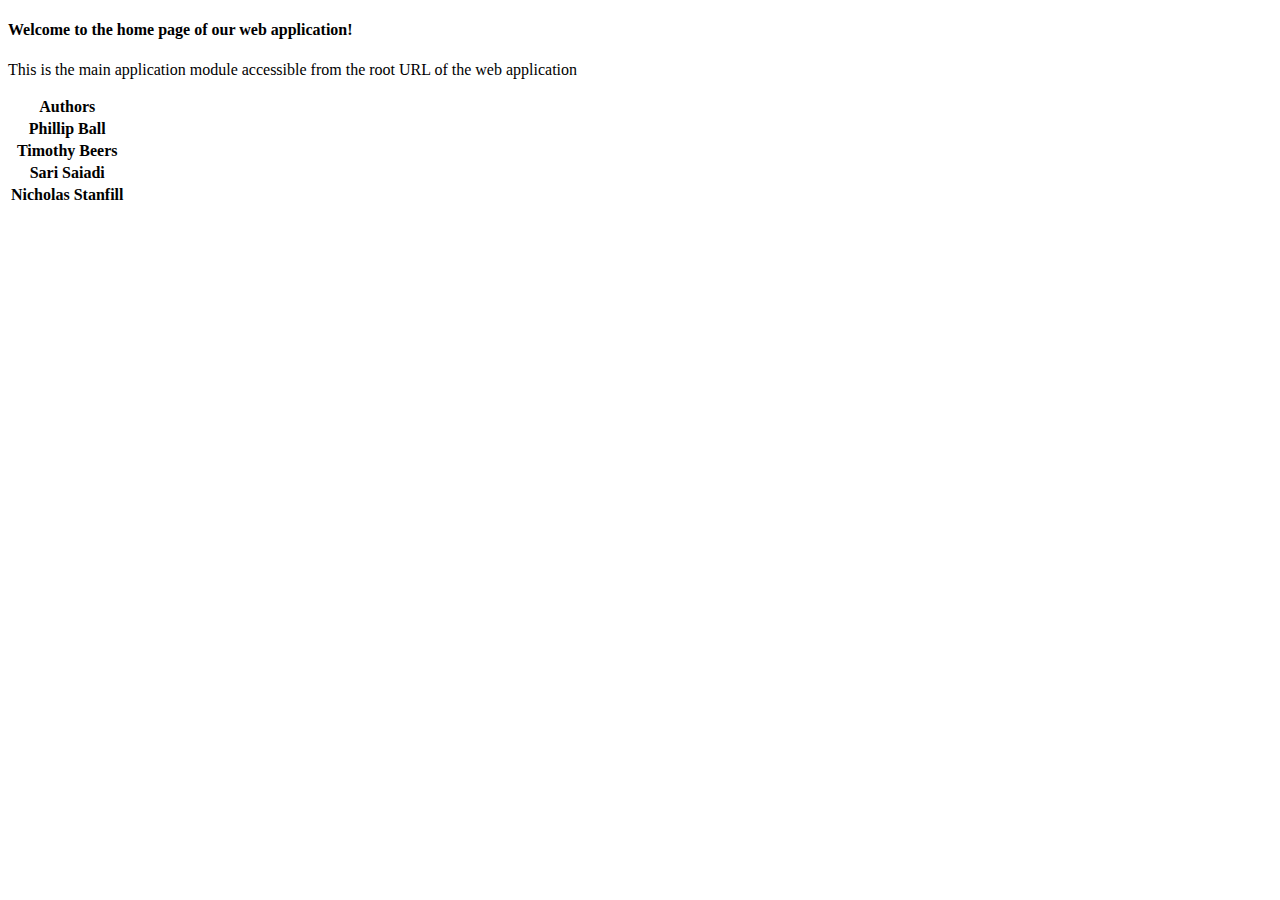
<file: CST-339_Milestone/src/main/resources/templates/index.html>
<!DOCTYPE html>
<html xmlns:th="http://www.thymeleaf.org" xmlns:layout="http://www.ultraq.net.nz/thymeleaf/layout" layout:decorate="~{layouts/defaultTemplate}">
	<body>
		<div layout:fragment="content" class="main-content-home">
			<h4>Welcome to the home page of our web application!</h4>
			<p>This is the main application module accessible from the root URL of the web application</p>
			<table class="table border">
				<thead>
					<tr class="author-table-header" scope="col">
						<th>Authors</th>
					</tr>
				</thead>
				<tbody>
					<tr>
						<th scope="row">Phillip Ball</th>
					</tr>
					<tr>
						<th scope="row">Timothy Beers</th>
					</tr>
					<tr>
						<th scope="row">Sari Saiadi</th>
					</tr>
					<tr>
						<th scope="row">Nicholas Stanfill</th>
					</tr>
				</tbody>
			</table>
		</div>
	</body>
</html>
</file>
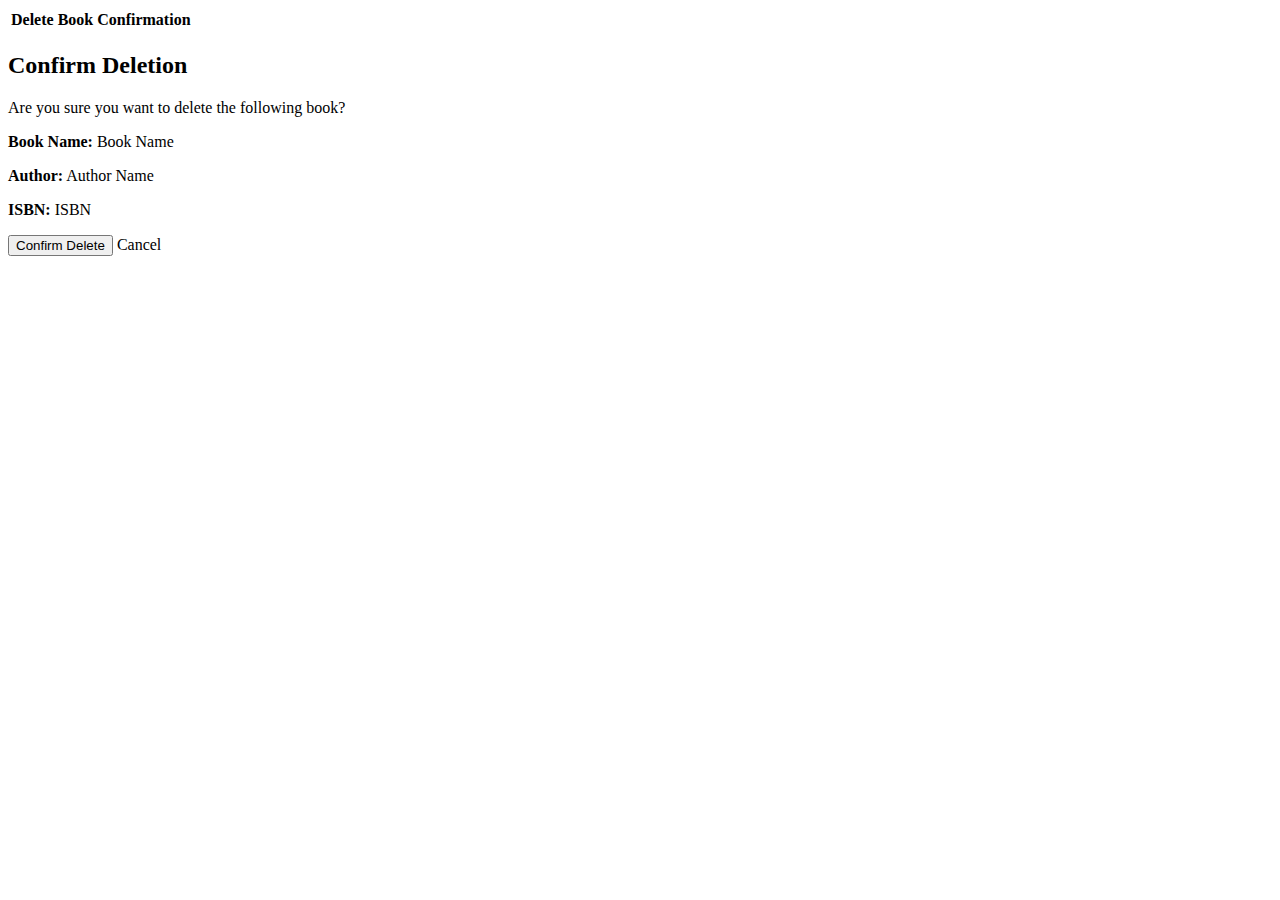
<file: CST-339_Milestone/src/main/resources/templates/bookdelete.html>
<!DOCTYPE html>
<html xmlns:th="http://www.thymeleaf.org" xmlns:layout="http://www.ultraq.net.nz/thymeleaf/layout"
      layout:decorate="~{layouts/defaultTemplate}">

<body>
      <div layout:fragment="content" class="main-content-home">
            <table class="table border">
                  <thead>
                        <tr class="author-table-header" scope="col">
                              <th>Delete Book Confirmation</th>
                        </tr>
                  </thead>
            </table>
            <div>
                  <h2>Confirm Deletion</h2>
                  <p>Are you sure you want to delete the following book?</p>

                  <div class="book-details">
                        <p><strong>Book Name:</strong> <span th:text="${productModel.bookName}">Book Name</span></p>
                        <p><strong>Author:</strong> <span th:text="${productModel.authorName}">Author Name</span></p>
                        <p><strong>ISBN:</strong> <span th:text="${productModel.isbn}">ISBN</span></p>
                  </div>

                  <div class="mt-4">
                        <form class="form-default" th:action="@{/library/delete/{isbn}(isbn=${productModel.isbn})}" method="post">
                              <button type="submit" class="btn btn-danger">Confirm Delete</button>
                              <a th:href="@{/library}" class="btn btn-secondary">Cancel</a>
                        </form>
                  </div>
            </div>
      </div>
</body>

</html>
</file>
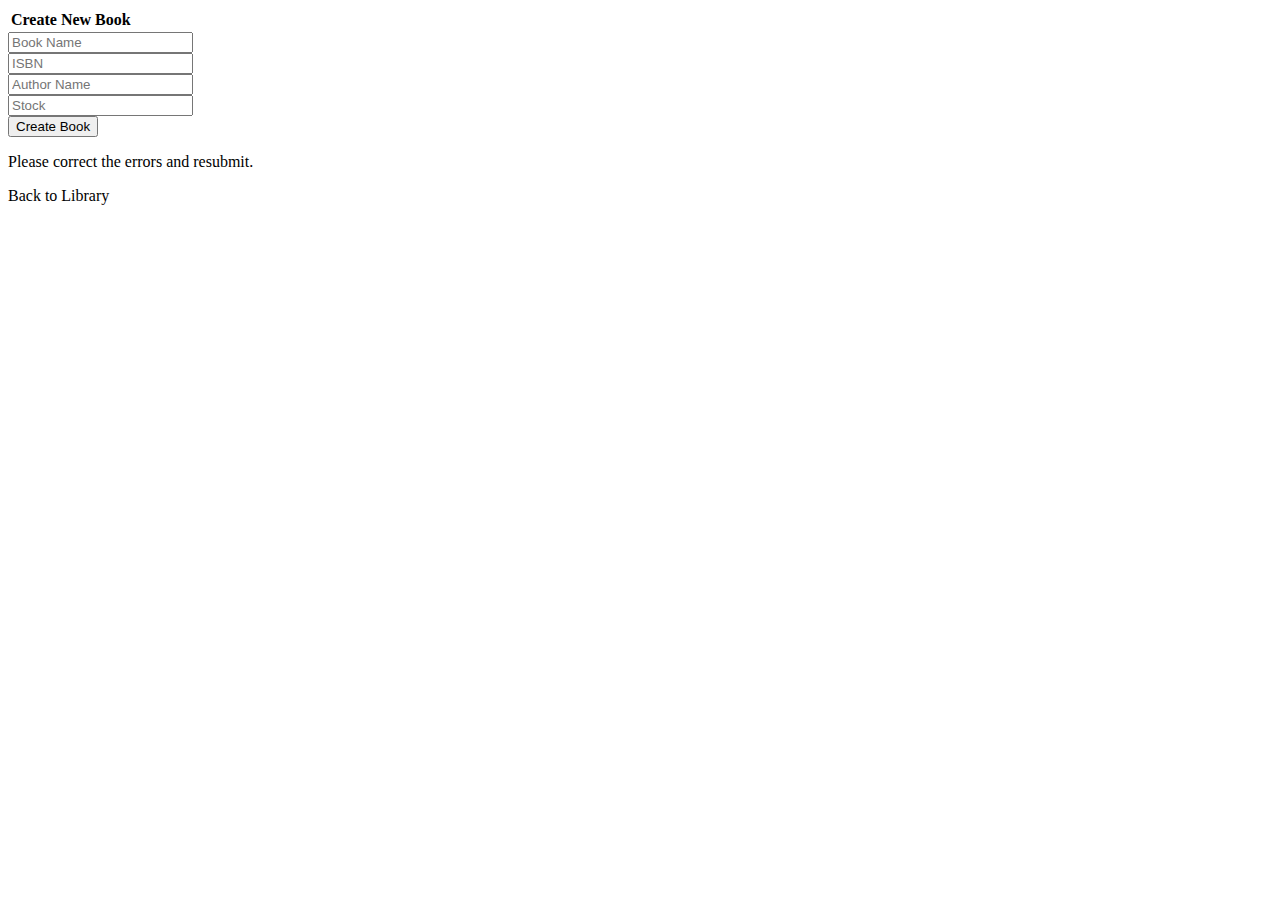
<file: CST-339_Milestone/src/main/resources/templates/createnewbook.html>
<!DOCTYPE html>
<html xmlns:th="http://www.thymeleaf.org" xmlns:layout="http://www.ultraq.net.nz/thymeleaf/layout" layout:decorate="~{layouts/defaultTemplate}">
	<body>
		<div layout:fragment="content" class="main-content-home">
			<table class="table border">
				<thead>
					<tr class="author-table-header" scope="col">
						<th>Create New Book</th>
					</tr>
				</thead>
		        
			</table>
		    <body>
				<form class="form-default" th:action="@{/library/create}" th:object="${productModel}" method="post">
				    <div class="form-group">
					<input type="text" th:field="*{bookName}" id="bookName" placeholder="Book Name" class="form-control"
						th:classappend="${#fields.hasErrors('bookName')} ? 'is-invalid' : ''">
					<span class="error" th:if="${#fields.hasErrors('bookName')}" th:errors="*{bookName}"></span>
				    </div>
				    <div class="form-group">
					<input type="text" th:field="*{isbn}" id="isbn" placeholder="ISBN" class="form-control"
						th:classappend="${#fields.hasErrors('isbn')} ? 'is-invalid' : ''">
					<span class="error" th:if="${#fields.hasErrors('isbn')}" th:errors="*{isbn}"></span>
				    </div>
				    <div class="form-group">
					<input type="text" th:field="*{authorName}" id="authorName" placeholder="Author Name" class="form-control"
						th:classappend="${#fields.hasErrors('authorName')} ? 'is-invalid' : ''">
					<span class="error" th:if="${#fields.hasErrors('authorName')}" th:errors="*{authorName}"></span>
				    </div>
				    <div class="form-group">
					<input type="number" th:field="*{stock}" id="stock" placeholder="Stock" class="form-control"
						th:classappend="${#fields.hasErrors('stock')} ? 'is-invalid' : ''">
					<span class="error" th:if="${#fields.hasErrors('stock')}" th:errors="*{stock}"></span>
				    </div>

				<div class="form-group">
					<input type="submit" value="Create Book" class="btn btn-primary">
				</div>
				<div th:if="${#fields.hasErrors('*')}" class="error general-error">
					<p>Please correct the errors and resubmit.</p>
				</div>
				</form>
				<div th:if="${message}">
				    <p th:text="${message}" style="color:green;"></p>
				</div>
				<a th:href="@{/library}" class="btn btn-secondary mt-3">Back to Library</a>
		    </body>
		</div>
	</body>
</html>
</file>
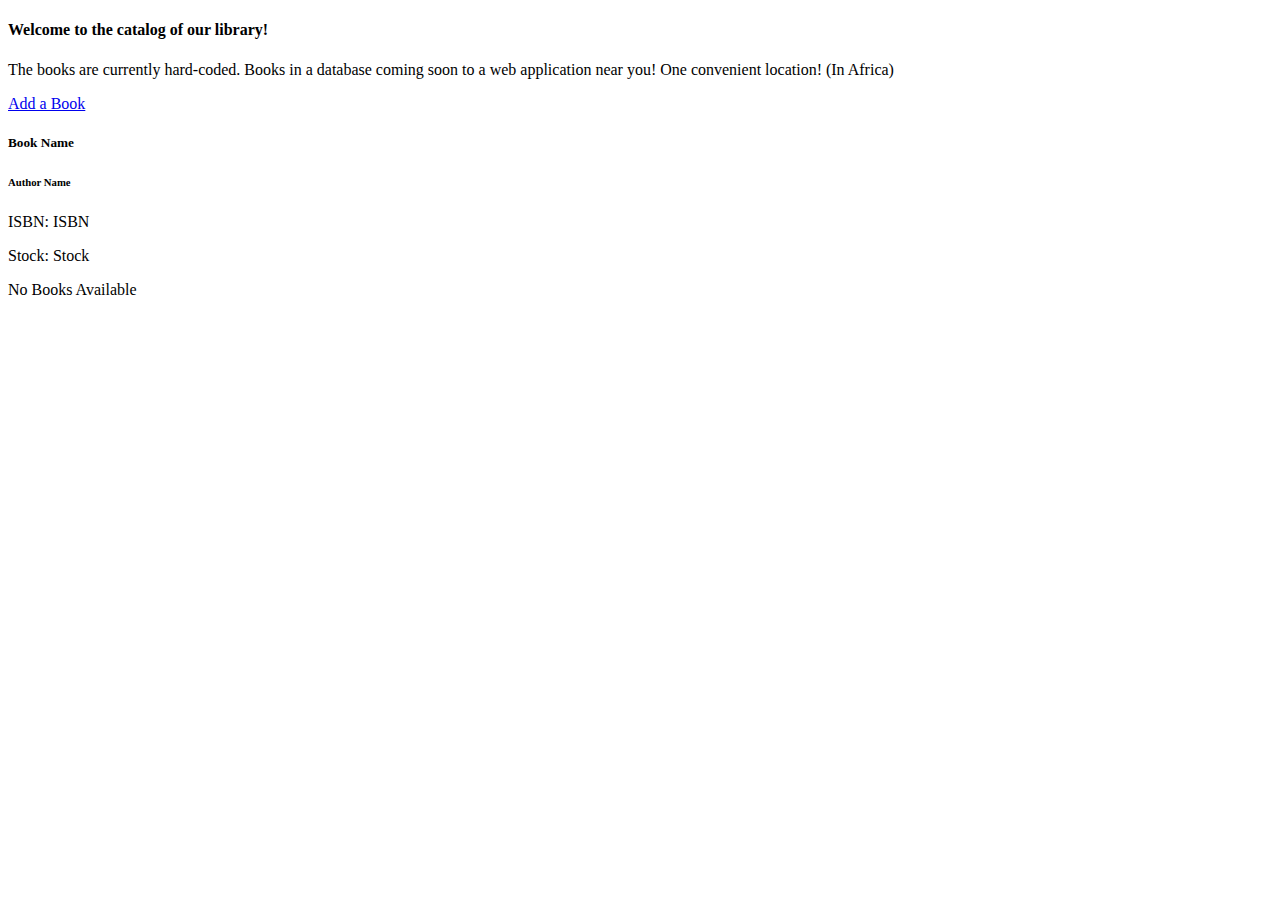
<file: CST-339_Milestone/src/main/resources/templates/library.html>
<!DOCTYPE html>
<html xmlns:th="http://www.thymeleaf.org" xmlns:layout="http://www.ultraq.net.nz/thymeleaf/layout" layout:decorate="~{layouts/defaultTemplate}">
	<body>
		<div layout:fragment="content" class="main-content-home">
			<h4>Welcome to the catalog of our library!</h4>
			
			<p>The books are currently hard-coded. Books in a database coming soon to a web application near you! One convenient
				location! (In Africa)</p>
			
			<a role="button" class="btn btn-info mb-4" href="/library/create">Add a Book</a>
			
			<div class="book-grid">
				<div class="row row-cols-1 row-cols-md-2 row-cols-lg-3 row-cols-xl-4 g-4 gy-4">
					<div th:each="book : ${library}" class="col">
						<!-- Phillip - Added an anchor tag here to make it clickable towards the viewbook.html-->
						<a th:href="@{/library/view/{isbn}(isbn=${book.isbn})}" class="text-decoration-none">
							<div class="card h-100">
								<div class="card-body">
									<h5 class="card-title" th:text="${book.bookName}">Book Name</h5>
									<h6 class="card-subtitle mb-2 text-muted" th:text="${book.authorName}">Author Name</h6>
									<p class="card-text">ISBN: <span th:text="${book.isbn}">ISBN</span></p>
									<p class="card-text">Stock: <span th:text="${book.stock}">Stock</span></p>
								</div>
							</div>
						</a>
					</div>
				</div>
			</div>
			
			<div th:if="${library == null || #lists.isEmpty(library)}" class="alert alert-info mt-4">
				No Books Available
			</div>
		</div>
	</body>
</html>
</file>
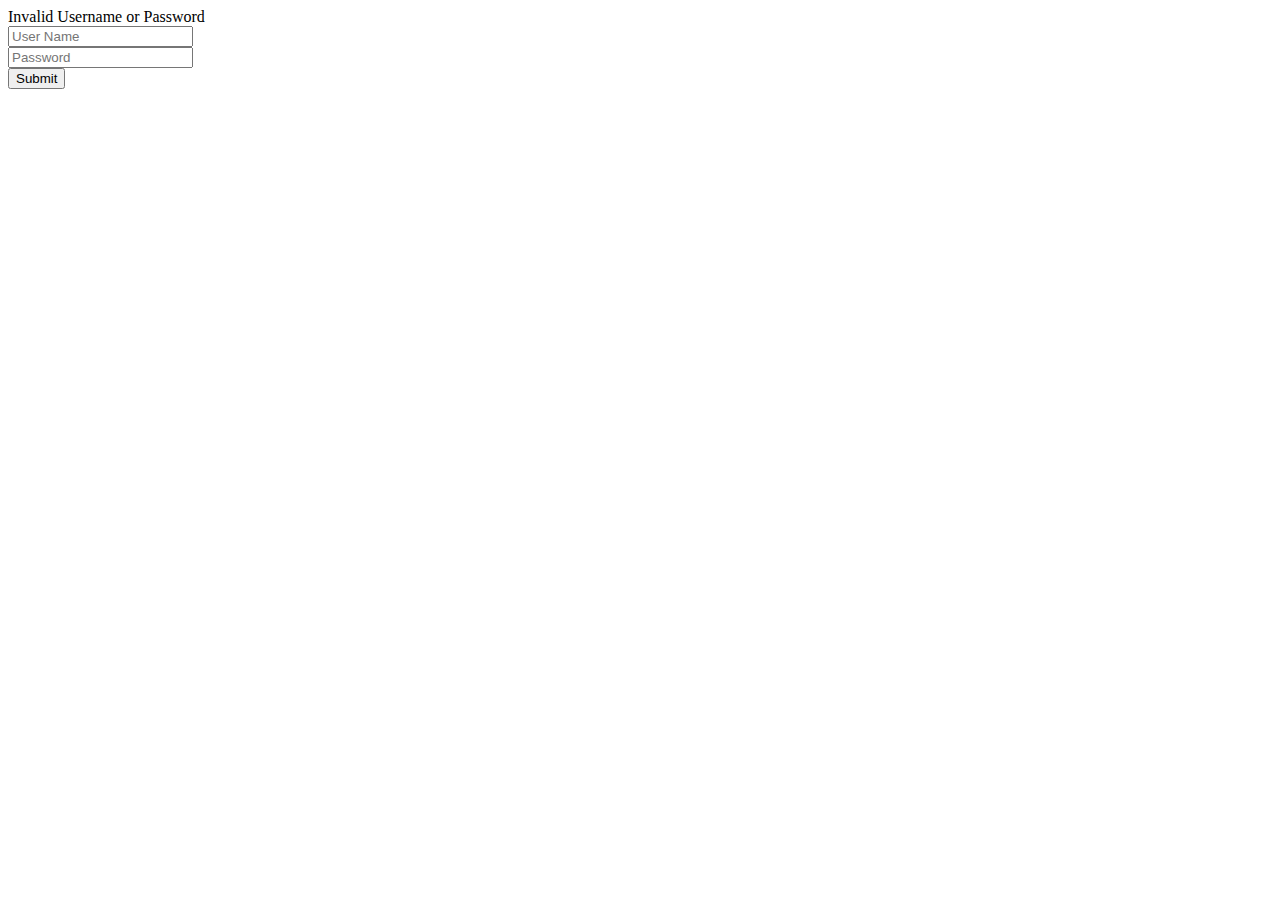
<file: CST-339_Milestone/src/main/resources/templates/login.html>
<!DOCTYPE html>
<html xmlns:th="http://www.thymeleaf.org" xmlns:layout="http://www.ultraq.net.nz/thymeleaf/layout" layout:decorate="~{layouts/defaultTemplate}">
	<body>
		<div layout:fragment="content" class="main-content-home">
			<div th:if="${param.error}">
				Invalid Username or Password
			</div>
			<form class="form-default" th:action="@{/login}" method="post">
				<div class="form-group">
					<input type="text" name="username" id="username" placeholder="User Name" class="form-control" required>
				</div>
				<div class="form-group">
					<input type="password" name="password" id="password" placeholder="Password" class="form-control" required>
				</div>
				<div class="form-group">
					<input type="submit" value="Submit" class="btn btn-primary">
				</div>
			</form>
		</div>
	</body>
</html>
</file>
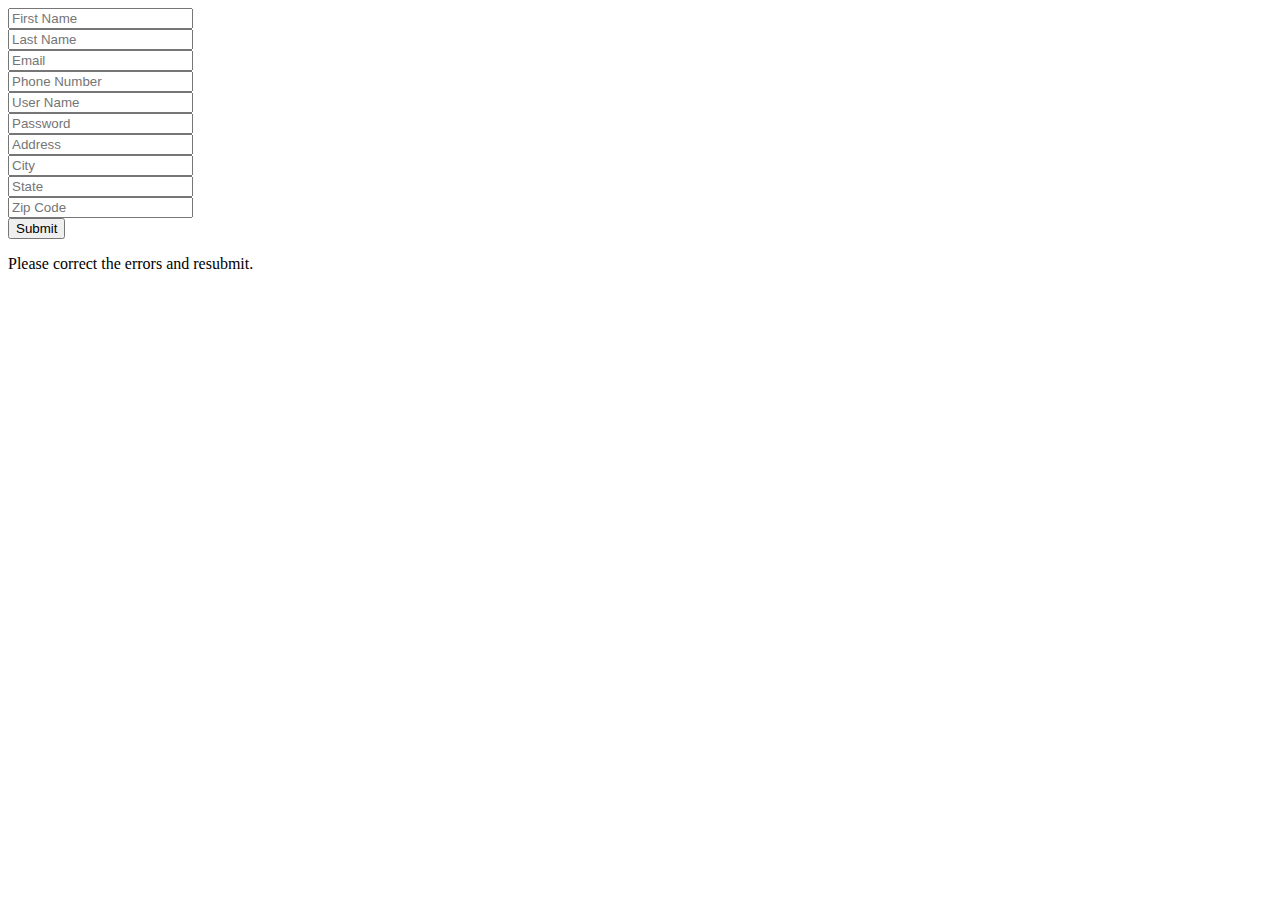
<file: CST-339_Milestone/src/main/resources/templates/register.html>
<!DOCTYPE html>
<html xmlns:th="http://www.thymeleaf.org" xmlns:layout="http://www.ultraq.net.nz/thymeleaf/layout" layout:decorate="~{layouts/defaultTemplate}">
	<body>
		<div layout:fragment="content" class="main-content-home">
			<form class="form-default" action="#" th:action="@{/register/doRegistration}" th:object="${registrationModel}" method="post">
				<div class="form-group">
					<input type="text" th:field="*{firstname}" placeholder="First Name" class="form-control" th:classappend="${#fields.hasErrors('firstname')} ? 'is-invalid' : ''">
					<span class="error" th:if="${#fields.hasErrors('firstname')}" th:errors="*{firstname}"></span>
				</div>
				<div class="form-group">
					<input type="text" th:field="*{lastname}" placeholder="Last Name" class="form-control" th:classappend="${#fields.hasErrors('lastname')} ? 'is-invalid' : ''">
					<span class="error" th:if="${#fields.hasErrors('lastname')}" th:errors="*{lastname}"></span>
				</div>
				<div class="form-group">
					<input type="text" th:field="*{email}" placeholder="Email" class="form-control" th:classappend="${#fields.hasErrors('email')} ? 'is-invalid' : ''">
					<span class="error" th:if="${#fields.hasErrors('email')}" th:errors="*{email}"></span>
				</div>
				<div class="form-group">
					<input type="text" th:field="*{phone}" placeholder="Phone Number" class="form-control" th:classappend="${#fields.hasErrors('phone')} ? 'is-invalid' : ''">
					<span class="error" th:if="${#fields.hasErrors('phone')}" th:errors="*{phone}"></span>
				</div>
				<div class="form-group">
					<input type="text" th:field="*{username}" placeholder="User Name" class="form-control" th:classappend="${#fields.hasErrors('username')} ? 'is-invalid' : ''">
					<span class="error" th:if="${#fields.hasErrors('username')}" th:errors="*{username}"></span>
				</div>
				<div class="form-group">
					<input type="password" th:field="*{password}" placeholder="Password" class="form-control" th:classappend="${#fields.hasErrors('password')} ? 'is-invalid' : ''">
					<span class="error" th:if="${#fields.hasErrors('password')}" th:errors="*{password}"></span>
				</div>
				<div class="form-group">
					<input type="text" th:field="*{address}" placeholder="Address" class="form-control" th:classappend="${#fields.hasErrors('address')} ? 'is-invalid' : ''">
					<span class="error" th:if="${#fields.hasErrors('address')}" th:errors="*{address}"></span>
				</div>
				<div class="form-group">
					<input type="text" th:field="*{city}" placeholder="City" class="form-control" th:classappend="${#fields.hasErrors('city')} ? 'is-invalid' : ''">
					<span class="error" th:if="${#fields.hasErrors('city')}" th:errors="*{city}"></span>
				</div>
				<div class="form-group">
					<input type="text" th:field="*{state}" placeholder="State" class="form-control" th:classappend="${#fields.hasErrors('state')} ? 'is-invalid' : ''">
					<span class="error" th:if="${#fields.hasErrors('state')}" th:errors="*{state}"></span>
				</div>
				<div class="form-group">
					<input type="text" th:field="*{zipcode}" placeholder="Zip Code" class="form-control" th:classappend="${#fields.hasErrors('zipcode')} ? 'is-invalid' : ''">
					<span class="error" th:if="${#fields.hasErrors('zipcode')}" th:errors="*{zipcode}"></span>
				</div>
				<div class="form-group">
					<input type="submit" value="Submit" class="btn btn-primary">
				</div>
				<div th:if="${#fields.hasErrors('*')}" class="error general-error">
					<p>Please correct the errors and resubmit.</p>
				</div>
			</form>

		</div>
	</body>
</html>
</file>
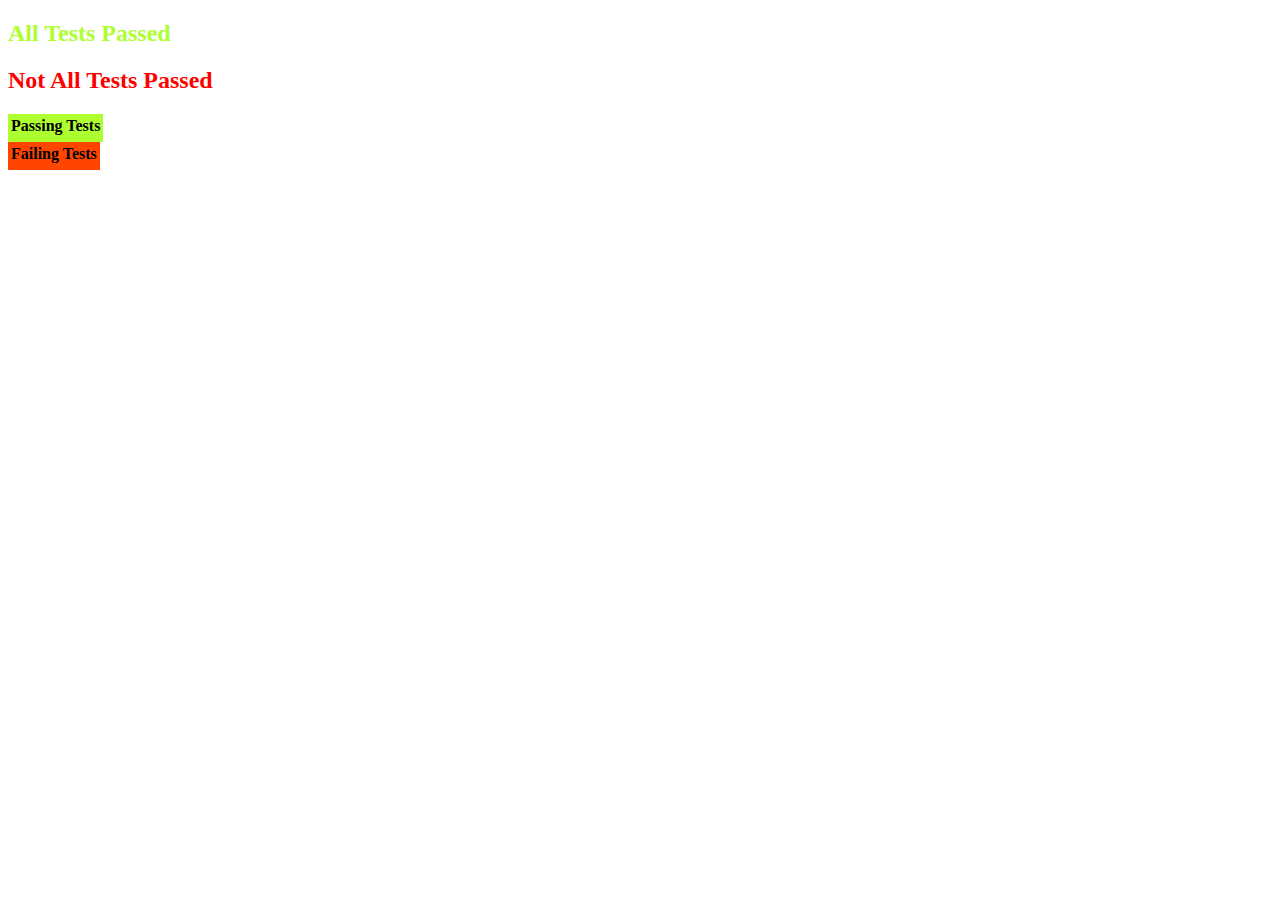
<file: CST-339_Milestone/src/main/resources/templates/test.html>
<!DOCTYPE html>
<html xmlns:th="http://www.thymeleaf.org" xmlns:layout="http://www.ultraq.net.nz/thymeleaf/layout" layout:decorate="~{layouts/defaultTemplate}">
	<body>
		<div layout:fragment="content" class="main-content-home">
			<h2 th:if="${failurecount} == 0" style="color: greenyellow">All Tests Passed</h2>
			<h2 th:if="${failurecount} > 0" th:text="'Failures = ' + ${failurecount}" style="color: red">Not All Tests Passed</h2>
			<table class="table" style="background-color: greenyellow;">
				<thead>
					<tr>
						<th scope="col">Passing Tests</th>
					</tr>
				</thead>
				<tbody>
					<tr th:each="pass : ${passes}">
						<td th:text="${pass}"></td>
					</tr>
				</tbody>
			</table>
			<table th:if="${!fails.isEmpty()}" class="table" style="background-color: orangered;">
				<thead>
					<tr>
						<th scope="col">Failing Tests</th>
					</tr>
				</thead>
				<tbody>
					<tr th:each="fail : ${fails}">
						<td th:text="${fail}"></td>
					</tr>
				</tbody>
			</table>
		</div>
	</body>
</html>
</file>
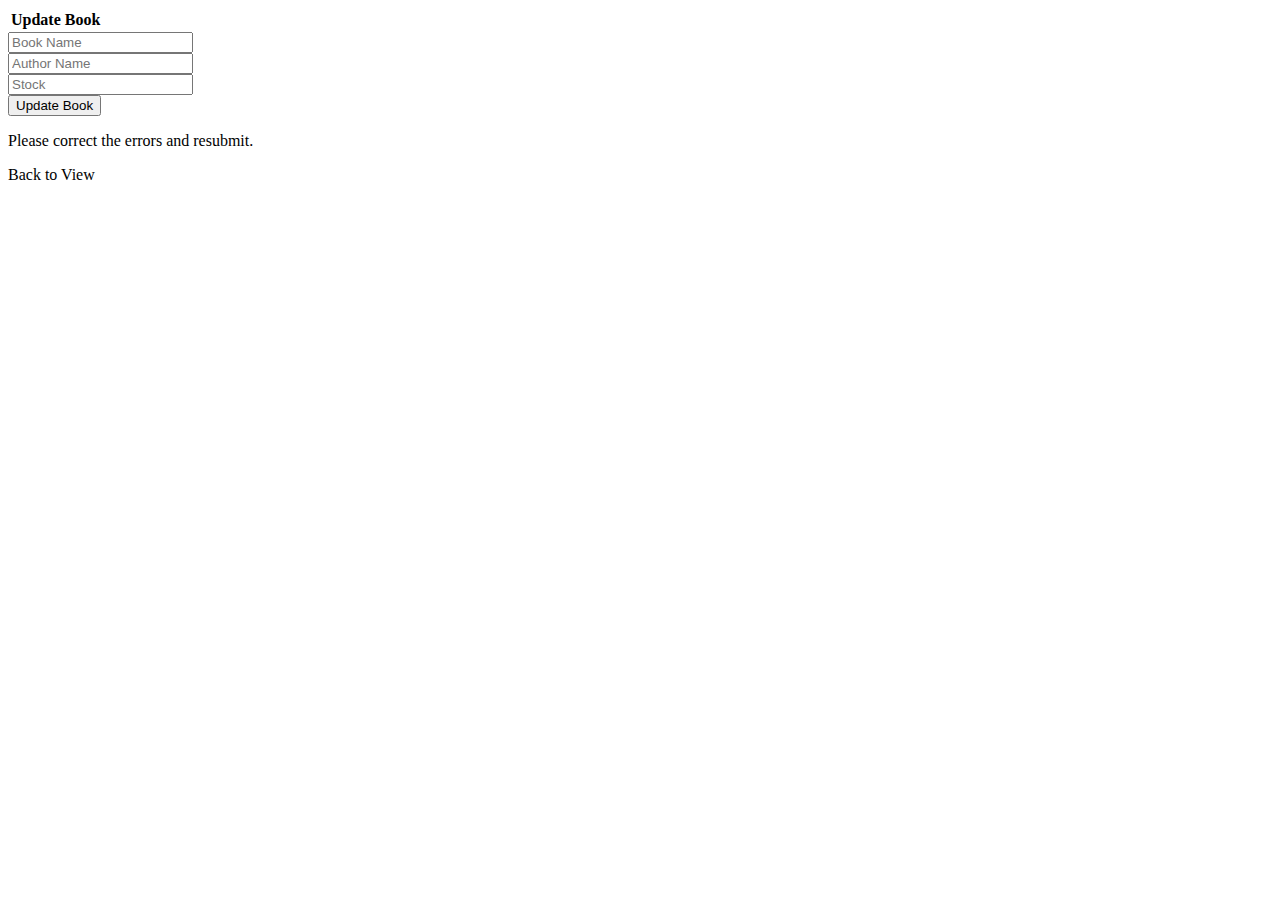
<file: CST-339_Milestone/src/main/resources/templates/updatebook.html>
<!DOCTYPE html>
<html xmlns:th="http://www.thymeleaf.org" xmlns:layout="http://www.ultraq.net.nz/thymeleaf/layout" layout:decorate="~{layouts/defaultTemplate}">
	<body>
		<div layout:fragment="content" class="main-content-home">
			<table class="table border">
				<thead>
					<tr class="author-table-header" scope="col">
						<th>Update Book</th>
					</tr>
				</thead>
		        
			</table>
		    <body>
				<form class="form-default" th:action="@{/library/update}" th:object="${productModel}" method="post">
				    <div class="form-group">
					<input type="text" th:field="*{bookName}" id="bookName" placeholder="Book Name" class="form-control"
						th:classappend="${#fields.hasErrors('bookName')} ? 'is-invalid' : ''">
					<span class="error" th:if="${#fields.hasErrors('bookName')}" th:errors="*{bookName}"></span>
				    </div>
				    <div class="form-group">
					<input type="hidden" th:field="*{isbn}" id="isbn" placeholder="ISBN" class="form-control"
						th:classappend="${#fields.hasErrors('isbn')} ? 'is-invalid' : ''">
					<span class="error" th:if="${#fields.hasErrors('isbn')}" th:errors="*{isbn}"></span>
				    </div>
				    <div class="form-group">
					<input type="text" th:field="*{authorName}" id="authorName" placeholder="Author Name" class="form-control"
						th:classappend="${#fields.hasErrors('authorName')} ? 'is-invalid' : ''">
					<span class="error" th:if="${#fields.hasErrors('authorName')}" th:errors="*{authorName}"></span>
				    </div>
				    <div class="form-group">
					<input type="number" th:field="*{stock}" id="stock" placeholder="Stock" class="form-control"
						th:classappend="${#fields.hasErrors('stock')} ? 'is-invalid' : ''">
					<span class="error" th:if="${#fields.hasErrors('stock')}" th:errors="*{stock}"></span>
				    </div>
					<div class="form-group">
						<input type="submit" value="Update Book" class="btn btn-primary">
					</div>
					<div th:if="${#fields.hasErrors('*')}" class="error general-error">
						<p>Please correct the errors and resubmit.</p>
					</div>
				</form>
				<a th:href="@{/library/view/{isbn}(isbn=${productModel.isbn})}" class="btn btn-secondary mt-3">Back to View</a>
				<div th:if="${message}">
				    <p th:text="${message}" style="color:green;"></p>
				</div>
		    </body>
		</div>
	</body>
</html>
</file>
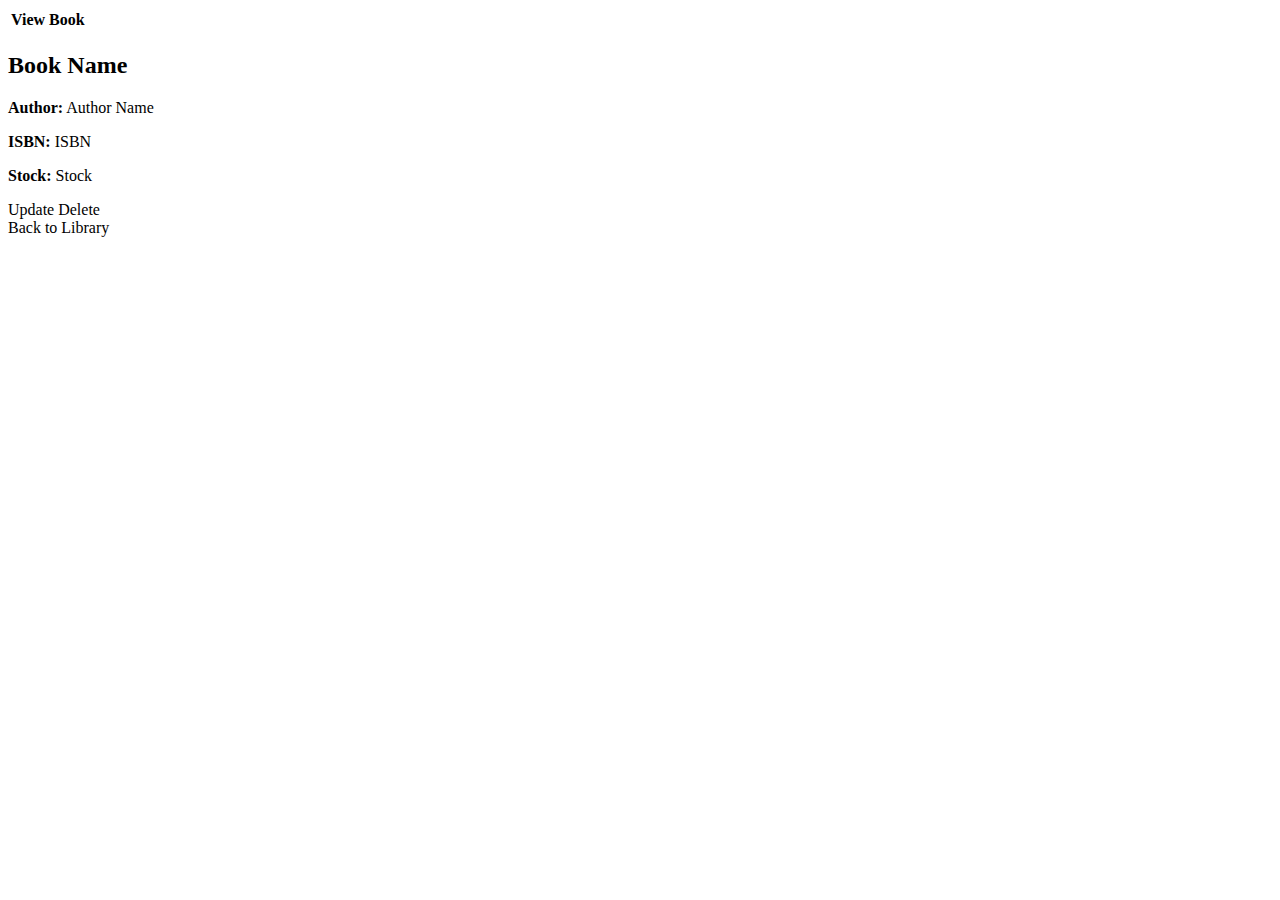
<file: CST-339_Milestone/src/main/resources/templates/viewbook.html>
<!DOCTYPE html>
<html xmlns:th="http://www.thymeleaf.org" xmlns:layout="http://www.ultraq.net.nz/thymeleaf/layout" layout:decorate="~{layouts/defaultTemplate}">
	<body>
		<div layout:fragment="content" class="main-content-home">
			<table class="table border">
				<thead>
					<tr class="author-table-header" scope="col">
						<th>View Book</th>
					</tr>
				</thead>
                
			</table>
            <body>
                <h2 th:text="${book.bookName}">Book Name</h2>
                    <p><strong>Author:</strong> <span th:text="${book.authorName}">Author Name</span></p>
                    <p><strong>ISBN:</strong> <span th:text="${book.isbn}">ISBN</span></p>
                    <p><strong>Stock:</strong> <span th:text="${book.stock}">Stock</span></p>
                    
                    <!-- Add buttons for Delete and Update -->
                    <div class="btn-group" role="group" aria-label="Book Actions">
                        <a th:href="@{/library/update/{isbn}(isbn=${book.isbn})}" class="btn btn-warning">Update</a>
                        <a th:href="@{/library/delete/{isbn}(isbn=${book.isbn})}" class="btn btn-danger">Delete</a>
                    </div>
                    
                    <!-- Back to Library button -->
                    <a th:href="@{/library}" class="btn btn-secondary mt-3">Back to Library</a>
            </body>
		</div>
	</body>
</html>
</file>
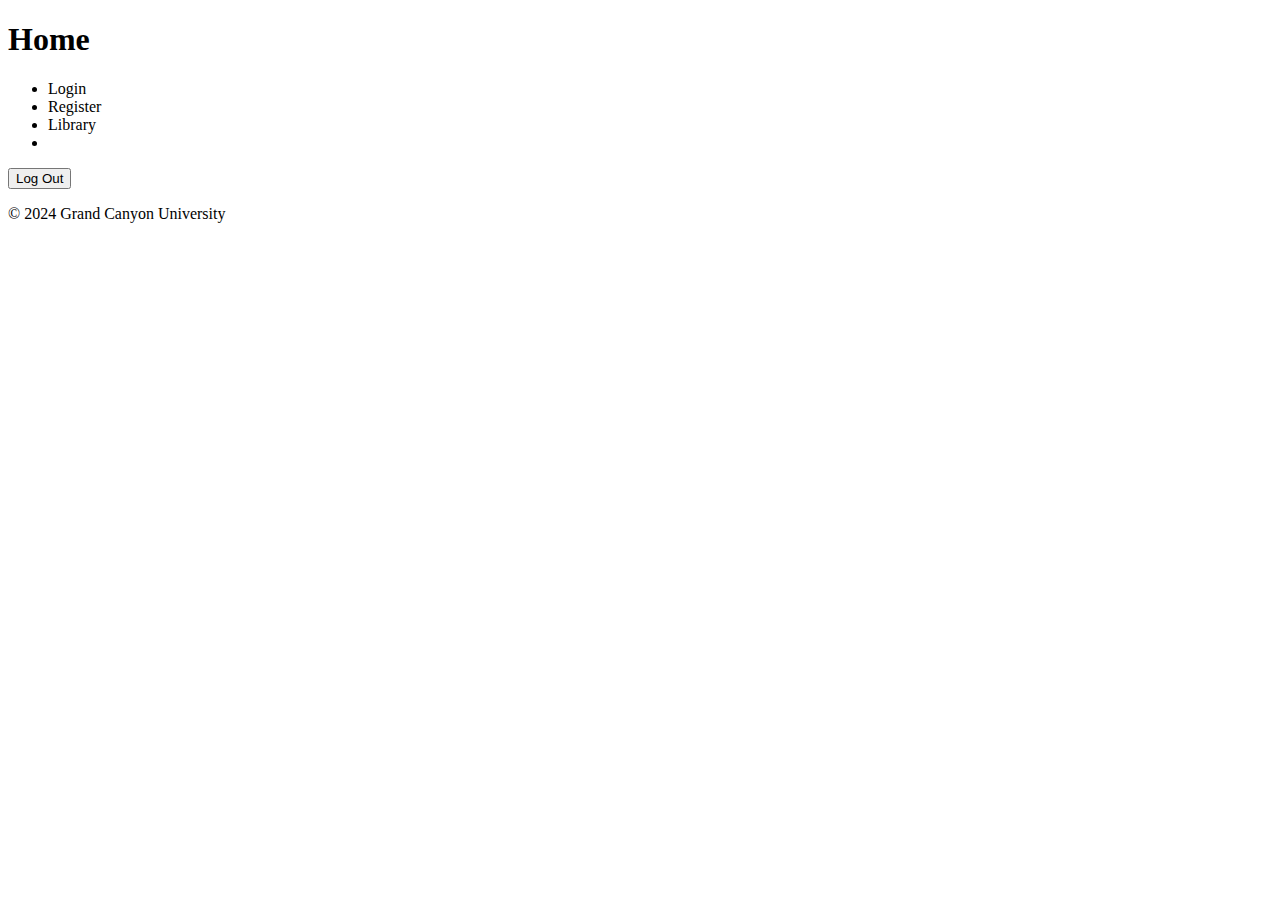
<file: CST-339_Milestone/src/main/resources/templates/layouts/common.html>
<!DOCTYPE html>
<html xmlns:th="http://www.thymeleaf.org" xmlns:layout="http://www.ultraq.net.nz/thymeleaf/layout">
<body>
	<header th:fragment="header">
		<div class="container">
			<div id="branding">
				<h1><a th:href="@{/}">Home</a></h1>
			</div>
			<nav class="navbar">
				<ul>
					<li th:if="${username} == null"><a th:href="@{/login}">Login</a></li>
					<li th:if="${username} == null"><a th:href="@{/register}">Register</a></li>
          			<li><a th:href="@{/library}">Library</a></li>
					<li th:if="${username}" th:text="${username}"></li>
				</ul>
				<form th:if="${username}" class="form-inline" th:action="@{/logout}" method="POST">
					<button class="btn btn-sm btn-outline-danger" type="submit">Log Out</button>
				</form>
			</nav>
		</div>
	</header>

	<footer th:fragment="footer">
		<p>&copy; 2024 Grand Canyon University</p>
	</footer>
</body>
</html>
</file>
